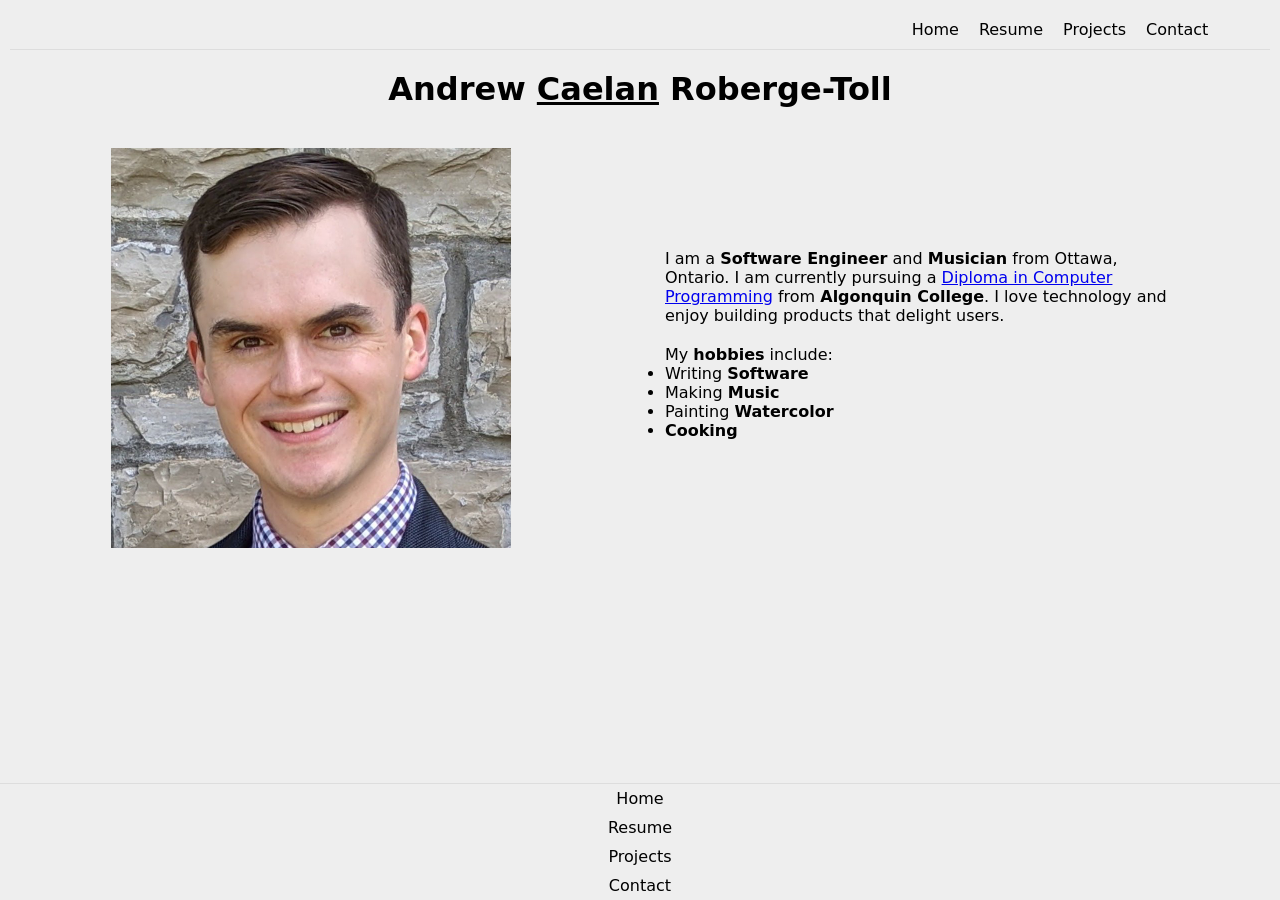
<file: index.html>
<!-- 
Name: Andrew Caelan Roberge-Toll
Student Number: 041041131
Class: CST 8326 Web Programming
Assignment: Assignment 1
-->

<!doctype html>
<html lang="en">
  <head>
    <meta charset="UTF-8" />
    <meta name="viewport" content="width=device-width, initial-scale=1.0" />
    <title>Document</title>
    <link rel="stylesheet" href="./css/index.css" type="text/css" />
  </head>
  <body>
    <!-- navbar -->
    <nav class="navbar">
      <section id="navbar-container">
        <a href="./index.html">Home</a>
        <a href="./resume.html">Resume</a>
        <a href="./Projects.html">Projects</a>
        <a href="./Contact.html">Contact</a>
      </section>
    </nav>

    <!-- content area -->
    <main class="main-container">
      <!-- header -->
      <header class="main-header">
        <h1>Andrew <u>Caelan</u> Roberge-Toll</h1>
      </header>

      <section id="hero">
        <!-- image -->
        <section id="main-image">
          <img src="./images/my-photo.jpg" alt="a photo of Caelan" />
        </section>
        <!-- aside -->
        <aside id="main-content">
          <!-- bio section -->
          <section id="bio">
            <p>
              I am a <b>Software Engineer</b> and <b>Musician</b> from Ottawa,
              Ontario. I am currently pursuing a
              <a
                href="https://www.algonquincollege.com/sat/program/computer-programming/"
                id="cp-link"
                >Diploma in Computer Programming</a
              >
              from <b>Algonquin College</b>. I love technology and enjoy
              building products that delight users.
            </p>
          </section>

          <!-- hobbies -->
          <section id="hobbies">
            <p>My <b>hobbies</b> include:</p>
            <ul>
              <li>Writing <b>Software</b></li>
              <li>Making <b>Music</b></li>
              <li>Painting <b>Watercolor</b></li>
              <li><b>Cooking</b></li>
            </ul>
          </section>
        </aside>
      </section>
    </main>

    <!-- footer -->
    <footer class="footer">
      <section id="footer-container">
        <a href="./index.html">Home</a>
        <a href="./resume.html">Resume</a>
        <a href="./Projects.html">Projects</a>
        <a href="./Contact.html">Contact</a>
      </section>
    </footer>
  </body>
</html>
</file>
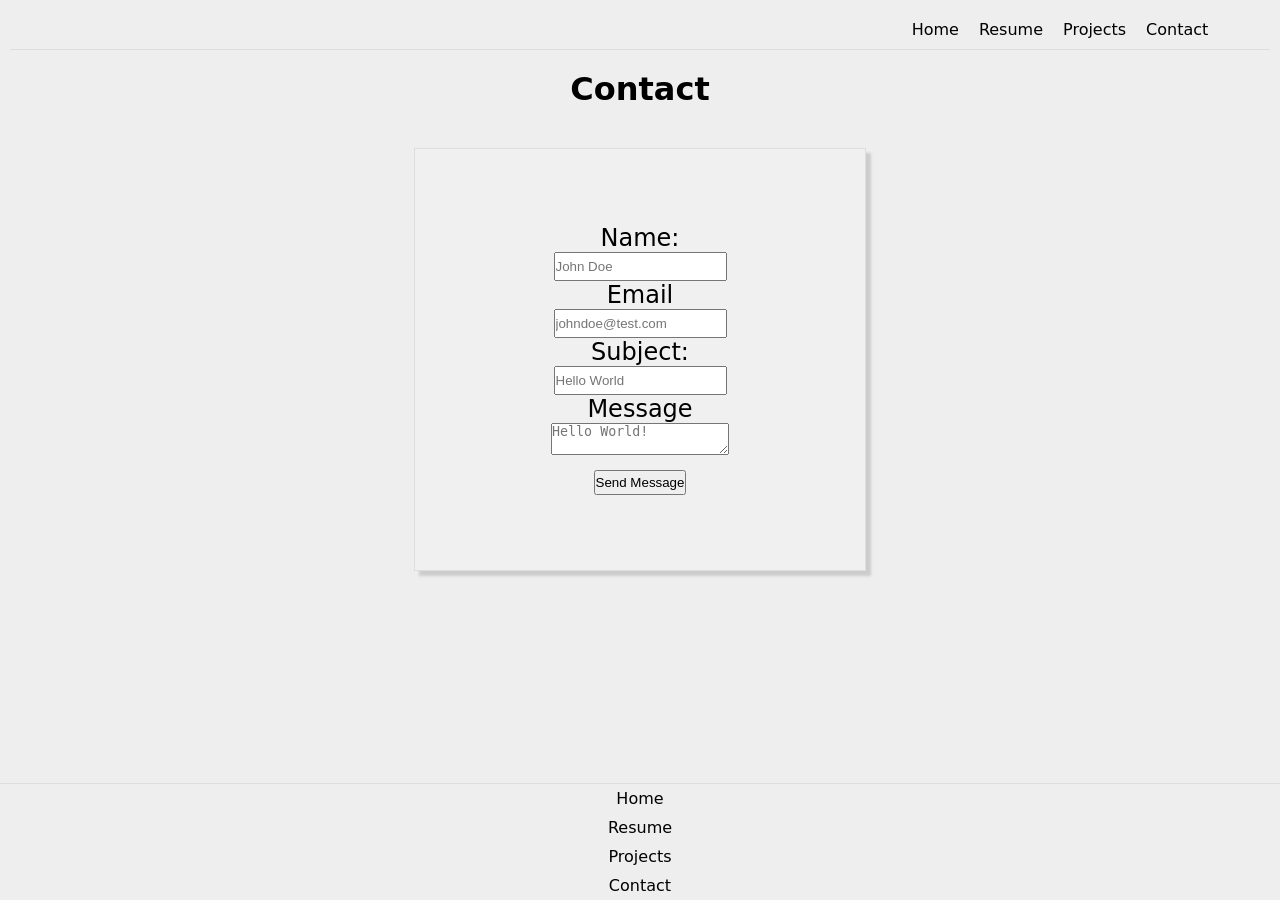
<file: Contact.html>
<!-- 
Name: Andrew Caelan Roberge-Toll
Student Number: 041041131
Class: CST 8326 Web Programming
Assignment: Assignment 1
-->

<!doctype html>
<html lang="en">
  <head>
    <meta charset="UTF-8" />
    <meta name="viewport" content="width=device-width, initial-scale=1.0" />
    <title>Document</title>
    <script src="./javascript/script.js" defer></script>
    <link rel="stylesheet" href="./css/index.css" />
  </head>
  <body>
    <!-- navbar -->
    <nav class="navbar">
      <section id="navbar-container">
        <a href="./index.html">Home</a>
        <a href="./resume.html">Resume</a>
        <a href="./Projects.html">Projects</a>
        <a href="./Contact.html">Contact</a>
      </section>
    </nav>

    <!-- content area -->
    <main>
      <header class="main-header">
        <h1>Contact</h1>
      </header>

      <!-- Form -->
      <section id="form-wrapper">
        <form action="./Contact.html" method="GET" id="contact-form">
          <label for="name">Name:</label>
          <input
            type="text"
            id="name"
            name="name"
            placeholder="John Doe"
            required
          />
          <label for="email">Email</label>
          <input
            type="email"
            id="email"
            name="email"
            placeholder="johndoe@test.com"
          />
          <label for="subject">Subject:</label>
          <input
            type="text"
            id="subject"
            name="subject"
            placeholder="Hello World"
            minlength="5"
            maxlength="20"
          />
          <label for="message">Message</label>
          <textarea
            name="message"
            id="message"
            placeholder="Hello World!"
            minlength="10"
            maxlength="280"
          ></textarea>
          <input type="submit" id="submit-btn" value="Send Message" />
        </form>
      </section>
    </main>

    <!-- footer -->
    <footer class="footer">
      <section id="footer-container">
        <a href="./index.html">Home</a>
        <a href="./resume.html">Resume</a>
        <a href="./Projects.html">Projects</a>
        <a href="./Contact.html">Contact</a>
      </section>
    </footer>
  </body>
</html>
</file>
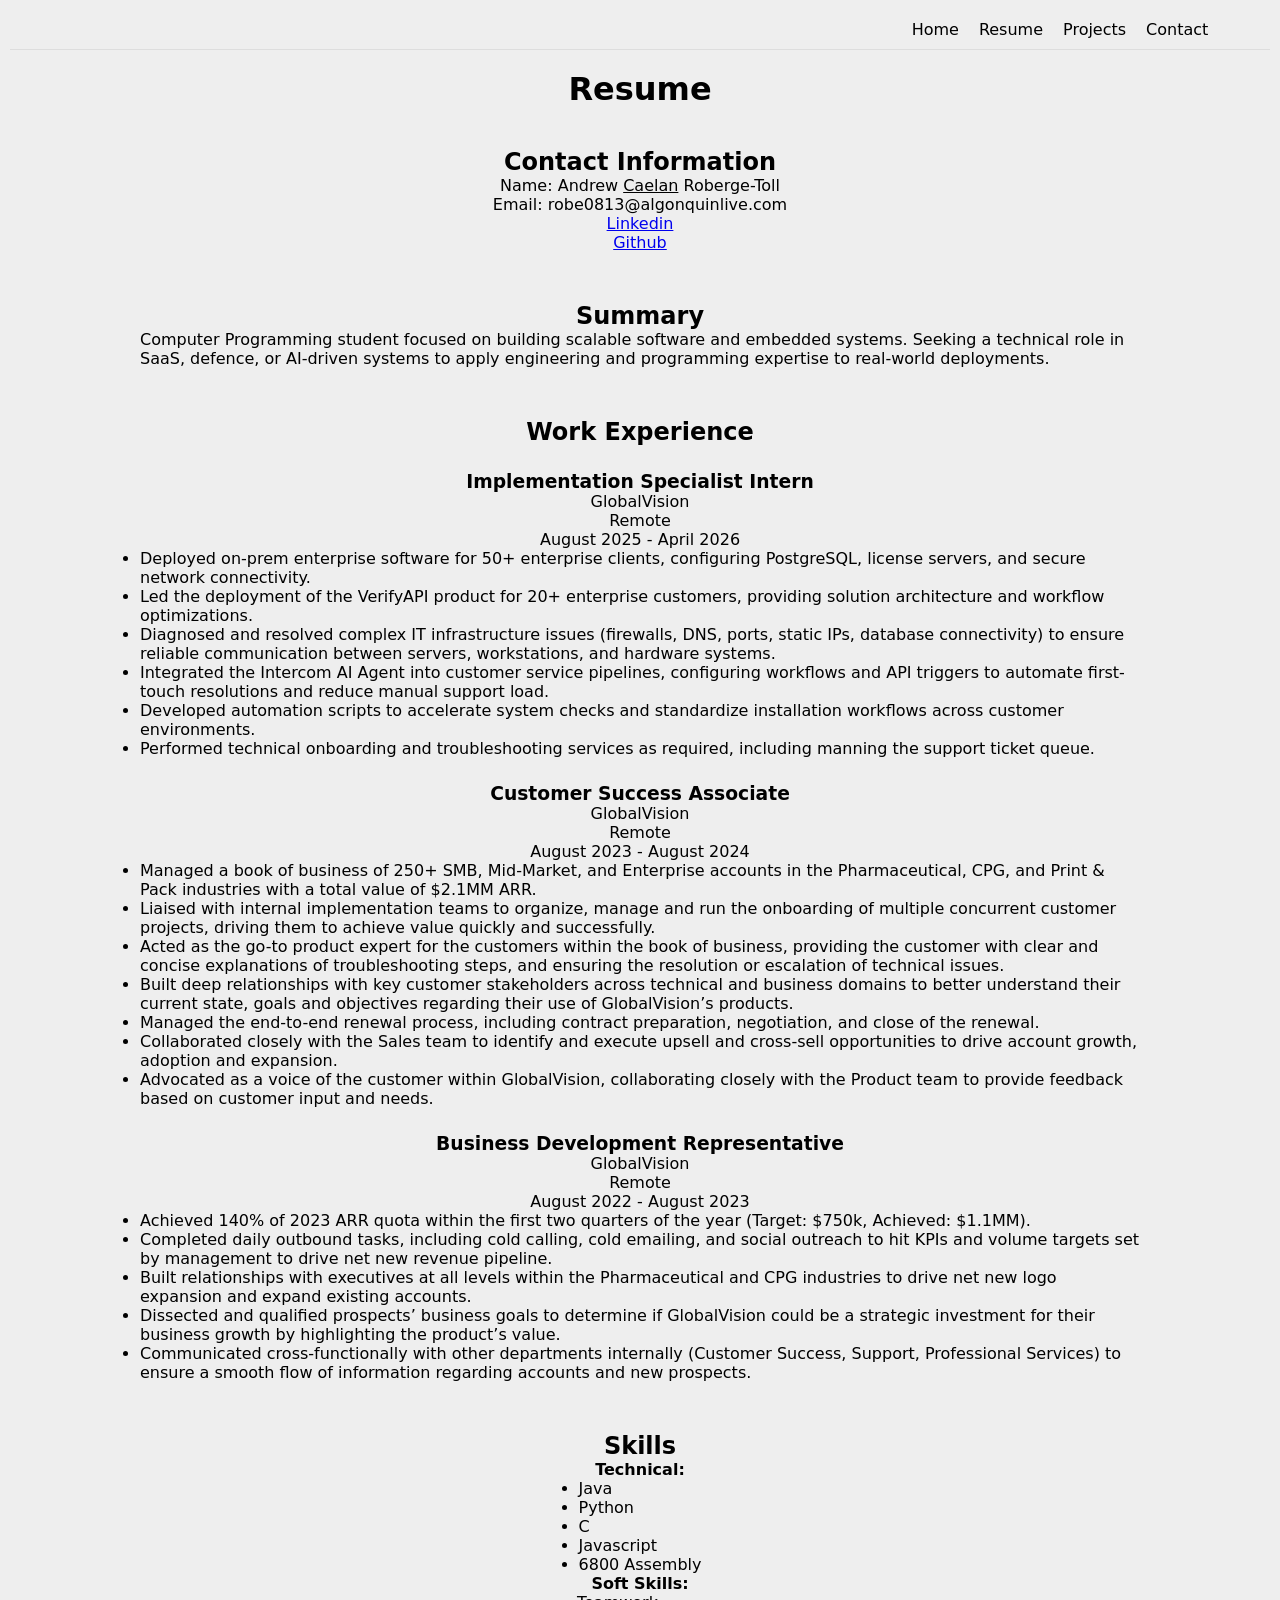
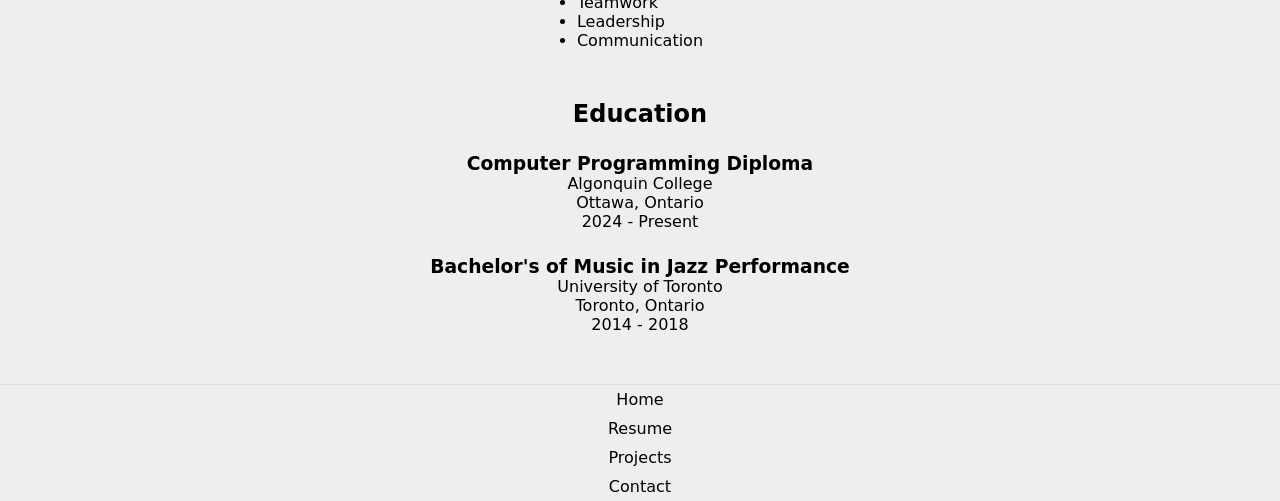
<file: resume.html>
<!-- 
Name: Andrew Caelan Roberge-Toll
Student Number: 041041131
Class: CST 8326 Web Programming
Assignment: Assignment 1
-->

<!doctype html>
<html lang="en">
  <head>
    <meta charset="UTF-8" />
    <meta name="viewport" content="width=device-width, initial-scale=1.0" />
    <title>Document</title>
    <link rel="stylesheet" href="./css/index.css" />
  </head>
  <body>
    <!-- navbar -->
    <nav class="navbar">
      <section id="navbar-container">
        <a href="./index.html">Home</a>
        <a href="./resume.html">Resume</a>
        <a href="./Projects.html">Projects</a>
        <a href="./Contact.html">Contact</a>
      </section>
    </nav>

    <!-- content area -->
    <main>
      <header class="main-header">
        <h1>Resume</h1>
      </header>
      <!-- Contact info -->
      <section id="contact-info">
        <h2>Contact Information</h2>
        <p>Name: Andrew <u>Caelan</u> Roberge-Toll</p>
        <p>Email: robe0813@algonquinlive.com</p>
        <a href="https://www.linkedin.com/in/caelrobergetoll/">Linkedin</a>
        <a href="https://github.com/CaelanRT">Github</a>
      </section>
      <!-- Summary -->
      <section id="summary">
        <h2>Summary</h2>
        <p>
          Computer Programming student focused on building scalable software and
          embedded systems. Seeking a technical role in SaaS, defence, or
          AI-driven systems to apply engineering and programming expertise to
          real-world deployments.
        </p>
      </section>
      <!-- Work Experience -->
      <section id="work-experience">
        <h2>Work Experience</h2>
        <!-- job 1 -->
        <div class="job">
          <h3>Implementation Specialist Intern</h3>
          <p>GlobalVision</p>
          <p>Remote</p>
          <p>August 2025 - April 2026</p>
          <ul>
            <li>
              Deployed on-prem enterprise software for 50+ enterprise clients,
              configuring PostgreSQL, license servers, and secure network
              connectivity.
            </li>
            <li>
              Led the deployment of the VerifyAPI product for 20+ enterprise
              customers, providing solution architecture and workflow
              optimizations.
            </li>
            <li>
              Diagnosed and resolved complex IT infrastructure issues
              (firewalls, DNS, ports, static IPs, database connectivity) to
              ensure reliable communication between servers, workstations, and
              hardware systems.
            </li>
            <li>
              Integrated the Intercom AI Agent into customer service pipelines,
              configuring workflows and API triggers to automate first-touch
              resolutions and reduce manual support load.
            </li>
            <li>
              Developed automation scripts to accelerate system checks and
              standardize installation workflows across customer environments.
            </li>
            <li>
              Performed technical onboarding and troubleshooting services as
              required, including manning the support ticket queue.
            </li>
          </ul>
        </div>
        <!-- job 2 -->
        <div class="job">
          <h3>Customer Success Associate</h3>
          <p>GlobalVision</p>
          <p>Remote</p>
          <p>August 2023 - August 2024</p>
          <ul>
            <li>
              Managed a book of business of 250+ SMB, Mid-Market, and Enterprise
              accounts in the Pharmaceutical, CPG, and Print & Pack industries
              with a total value of $2.1MM ARR.
            </li>
            <li>
              Liaised with internal implementation teams to organize, manage and
              run the onboarding of multiple concurrent customer projects,
              driving them to achieve value quickly and successfully.
            </li>
            <li>
              Acted as the go-to product expert for the customers within the
              book of business, providing the customer with clear and concise
              explanations of troubleshooting steps, and ensuring the resolution
              or escalation of technical issues.
            </li>
            <li>
              Built deep relationships with key customer stakeholders across
              technical and business domains to better understand their current
              state, goals and objectives regarding their use of GlobalVision’s
              products.
            </li>
            <li>
              Managed the end-to-end renewal process, including contract
              preparation, negotiation, and close of the renewal.
            </li>
            <li>
              Collaborated closely with the Sales team to identify and execute
              upsell and cross-sell opportunities to drive account growth,
              adoption and expansion.
            </li>
            <li>
              Advocated as a voice of the customer within GlobalVision,
              collaborating closely with the Product team to provide feedback
              based on customer input and needs.
            </li>
          </ul>
        </div>
        <!-- job 3 -->
        <div class="job">
          <h3>Business Development Representative</h3>
          <p>GlobalVision</p>
          <p>Remote</p>
          <p>August 2022 - August 2023</p>
          <ul>
            <li>
              Achieved 140% of 2023 ARR quota within the first two quarters of
              the year (Target: $750k, Achieved: $1.1MM).
            </li>
            <li>
              Completed daily outbound tasks, including cold calling, cold
              emailing, and social outreach to hit KPIs and volume targets set
              by management to drive net new revenue pipeline.
            </li>
            <li>
              Built relationships with executives at all levels within the
              Pharmaceutical and CPG industries to drive net new logo expansion
              and expand existing accounts.
            </li>
            <li>
              Dissected and qualified prospects’ business goals to determine if
              GlobalVision could be a strategic investment for their business
              growth by highlighting the product’s value.
            </li>
            <li>
              Communicated cross-functionally with other departments internally
              (Customer Success, Support, Professional Services) to ensure a
              smooth flow of information regarding accounts and new prospects.
            </li>
          </ul>
        </div>
      </section>
      <!-- Skill -->
      <section id="skills">
        <h2>Skills</h2>
        <h4>Technical:</h4>
        <ul>
          <li>Java</li>
          <li>Python</li>
          <li>C</li>
          <li>Javascript</li>
          <li>6800 Assembly</li>
        </ul>
        <h4>Soft Skills:</h4>
        <ul>
          <li>Teamwork</li>
          <li>Leadership</li>
          <li>Communication</li>
        </ul>
      </section>
      <!-- education -->
      <section id="education">
        <h2>Education</h2>
        <div class="school">
          <h3>Computer Programming Diploma</h3>
          <p>Algonquin College</p>
          <p>Ottawa, Ontario</p>
          <p>2024 - Present</p>
        </div>
        <div class="school">
          <h3>Bachelor's of Music in Jazz Performance</h3>
          <p>University of Toronto</p>
          <p>Toronto, Ontario</p>
          <p>2014 - 2018</p>
        </div>
      </section>
    </main>

    <!-- footer -->
    <footer class="footer">
      <section id="footer-container">
        <a href="./index.html">Home</a>
        <a href="./resume.html">Resume</a>
        <a href="./Projects.html">Projects</a>
        <a href="./Contact.html">Contact</a>
      </section>
    </footer>
  </body>
</html>
</file>
<file: css/index.css>
/* 
Name: Andrew Caelan Roberge-Toll
Student Number: 041041131
Class: CST 8326 Web Programming
Assignment: Assignment 1
*/

* {
  margin: 0;
  padding: 0;
}

body {
  background-color: #eeeeee;
  font-family:
    system-ui,
    -apple-system,
    BlinkMacSystemFont,
    "Segoe UI",
    Roboto,
    Oxygen,
    Ubuntu,
    Cantarell,
    "Open Sans",
    "Helvetica Neue",
    sans-serif;
  min-height: 100vh;
  display: flex;
  flex-direction: column;
}

main {
  flex: 1;
}

.navbar {
  display: grid;
  grid-template-columns: repeat(3, 1fr);
  margin: 10px 10px 20px;
  border-bottom: 1px solid #dddddd;
}

#navbar-container {
  grid-column: 3 / 4;
  display: flex;
  justify-content: center;
}

#navbar-container a {
  padding: 10px;
  text-decoration: none;
  color: #000000;
}

#navbar-container a:hover {
  transform: translateY(1px);
  text-decoration-line: underline;
  text-decoration-color: #f99006;
}

.main-header {
  display: flex;
  justify-content: center;
  margin-bottom: 40px;
}

#hero {
  display: grid;
  grid-template-columns: repeat(12, 1fr);
  grid-template-rows: 100px 100px 100px;
  gap: 50px;
}

#main-image {
  grid-column: 2/7;
  grid-row: 1/4;
}

#main-image img {
  max-width: 100%;
  height: 100%;
}

#main-content {
  grid-column: 7 / 12;
  display: flex;
  flex-direction: column;
}

#bio {
  display: flex;
  justify-content: left;
  padding-top: 20%;
}

#hobbies {
  display: flex;
  flex-direction: column;
  justify-content: center;
  padding-top: 20px;
}

.footer {
  display: grid;
  grid-template-columns: repeat(3, 1fr);
  margin-top: auto;
  border-top: 1px solid #dddddd;
}

#footer-container {
  grid-column: 2 /3;
  display: flex;
  flex-direction: column;
  align-items: center;
}

#footer-container a {
  padding: 5px;
  text-decoration: none;
  color: #000000;
}

#footer-container a:hover {
  transform: translateY(1px);
  text-decoration-line: underline;
  text-decoration-color: #f99006;
}

#form-wrapper {
  display: flex;
  flex-direction: column;
  align-items: center;
}

#contact-form {
  display: flex;
  flex-direction: column;
  background-color: #f0f0f0;
  border: 1px #dddddd solid;
  padding: 75px;
  width: 300px;
  align-items: center;
  margin-bottom: 20px;
  box-shadow: 5px 5px 2.5px #cccccc;
}

#contact-form label {
  font-size: x-large;
}

#contact-form input {
  height: 25px;
}

#submit-btn {
  margin-top: 15px;
}

#submit-btn:hover {
  background-color: #ffac3f;
  color: white;
  border-color: #ffac3f;
}

#contact-info {
  display: flex;
  flex-direction: column;
  justify-content: center;
  align-items: center;
}

#summary {
  display: flex;
  flex-direction: column;
  justify-content: center;
  align-items: center;
  margin-left: 20px;
  margin-right: 20px;
  margin-top: 50px;
}

#summary p {
  max-width: 1000px;
}

#work-experience {
  display: flex;
  flex-direction: column;
  justify-content: center;
  align-items: center;
  margin-left: 20px;
  margin-right: 20px;
  margin-top: 50px;
}

.job {
  display: flex;
  flex-direction: column;
  align-items: center;
  max-width: 1000px;
  margin-top: 25px;
}

#skills {
  display: flex;
  flex-direction: column;
  justify-content: center;
  align-items: center;
  margin-left: 20px;
  margin-right: 20px;
  margin-top: 50px;
}

#education {
  display: flex;
  flex-direction: column;
  justify-content: center;
  align-items: center;
  margin-left: 20px;
  margin-right: 20px;
  margin-top: 50px;
  margin-bottom: 50px;
}

.school {
  display: flex;
  flex-direction: column;
  align-items: center;
  margin-top: 25px;
}

#projects-container {
  display: flex;
  justify-content: center;
  flex-direction: column;
  align-items: center;
  margin-left: 50px;
  margin-right: 50px;
  margin-top: 50px;
}

#desc-img {
  display: flex;
  align-items: center;
}

#project-details {
  display: flex;
  flex-direction: column;
  justify-content: center;
  align-items: center;
  min-width: 300px;
}

#project-image-div img {
  max-width: 500px;
}

@media (max-width: 768px) {
  #desc-img {
    display: flex;
    flex-direction: column;
    align-items: center;
  }
}
</file>
